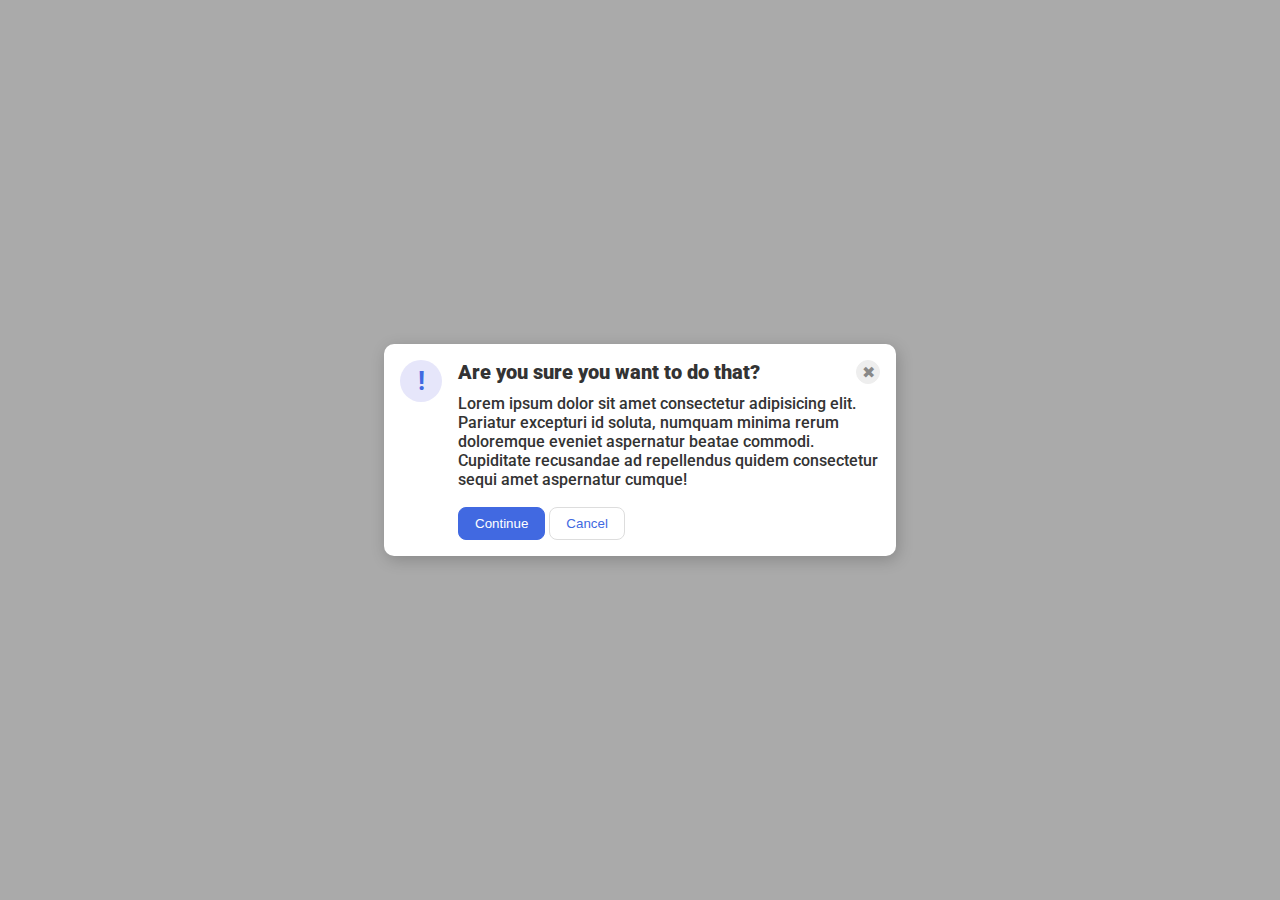
<file: foundations/flex/05-flex-modal/index.html>
<!DOCTYPE html>
<html lang="en">
  <head>
    <meta charset="UTF-8" />
    <meta http-equiv="X-UA-Compatible" content="IE=edge" />
    <meta name="viewport" content="width=device-width, initial-scale=1.0" />
    <link rel="stylesheet" href="style.css" />
    <title>Modal</title>
  </head>
  <body>
    <div class="modal">
      <div class="icon">!</div>

      <div class="container">
        <div class="header-container">
          <div class="header">Are you sure you want to do that?</div>
          <button class="close-button">✖</button>
        </div>

        <div class="text">
          Lorem ipsum dolor sit amet consectetur adipisicing elit. Pariatur
          excepturi id soluta, numquam minima rerum doloremque eveniet
          aspernatur beatae commodi. Cupiditate recusandae ad repellendus quidem
          consectetur sequi amet aspernatur cumque!
        </div>

        <div class="button-container">
          <button class="continue">Continue</button>
          <button class="cancel">Cancel</button>
        </div>
      </div>
    </div>
  </body>
</html>
</file>
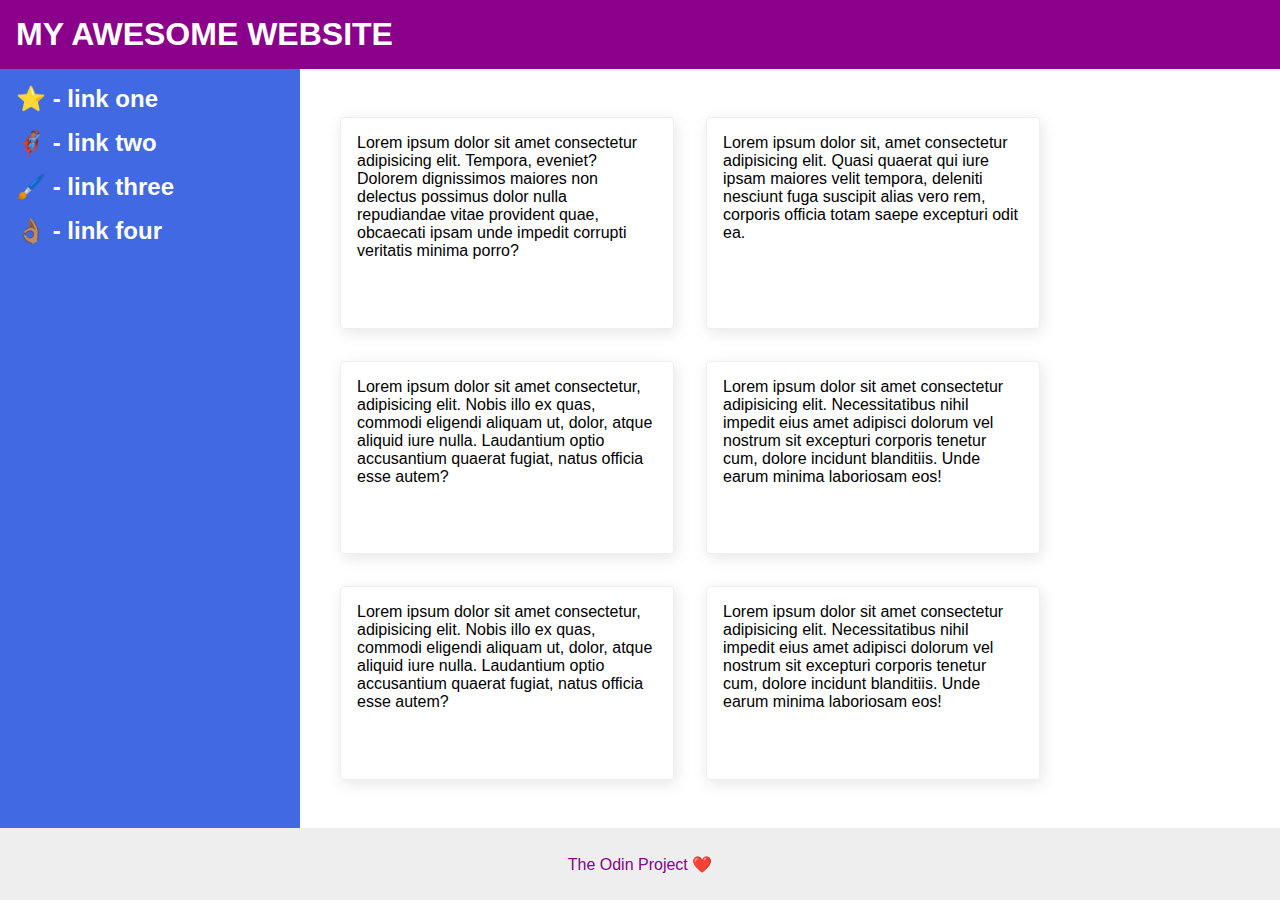
<file: foundations/flex/07-flex-layout-2/index.html>
<!DOCTYPE html>
<html lang="en">
  <head>
    <meta charset="UTF-8">
    <meta http-equiv="X-UA-Compatible" content="IE=edge">
    <meta name="viewport" content="width=device-width, initial-scale=1.0">
    <title>The Holy Grail</title>
    <link rel="stylesheet" href="style.css">
  </head>
  <body>
    <div class="header">
      MY AWESOME WEBSITE
    </div>
    
    <div class="container">
      <div class="sidebar">
        <ul>
          <li><a href="#">⭐ - link one</a></li>
          <li><a href="#">🦸🏽‍♂️ - link two</a></li>
          <li><a href="#">🖌️ - link three</a></li>
          <li><a href="#">👌🏽 - link four</a></li>
        </ul>
      </div>
      <div class="card-container">
        <div class="card">Lorem ipsum dolor sit amet consectetur adipisicing elit. Tempora, eveniet? Dolorem dignissimos maiores non delectus possimus dolor nulla repudiandae vitae provident quae, obcaecati ipsam unde impedit corrupti veritatis minima porro?</div>
        <div class="card">Lorem ipsum dolor sit, amet consectetur adipisicing elit. Quasi quaerat qui iure ipsam maiores velit tempora, deleniti nesciunt fuga suscipit alias vero rem, corporis officia totam saepe excepturi odit ea.</div>
        <div class="card">Lorem ipsum dolor sit amet consectetur, adipisicing elit. Nobis illo ex quas, commodi eligendi aliquam ut, dolor, atque aliquid iure nulla. Laudantium optio accusantium quaerat fugiat, natus officia esse autem?</div>
        <div class="card">Lorem ipsum dolor sit amet consectetur adipisicing elit. Necessitatibus nihil impedit eius amet adipisci dolorum vel nostrum sit excepturi corporis tenetur cum, dolore incidunt blanditiis. Unde earum minima laboriosam eos!</div>
        <div class="card">Lorem ipsum dolor sit amet consectetur, adipisicing elit. Nobis illo ex quas, commodi eligendi aliquam ut, dolor, atque aliquid iure nulla. Laudantium optio accusantium quaerat fugiat, natus officia esse autem?</div>
        <div class="card">Lorem ipsum dolor sit amet consectetur adipisicing elit. Necessitatibus nihil impedit eius amet adipisci dolorum vel nostrum sit excepturi corporis tenetur cum, dolore incidunt blanditiis. Unde earum minima laboriosam eos!</div>
      </div>
      
    </div>
    <div class="footer">
      The Odin Project ❤️
    </div>
  </body>
</html>
</file>
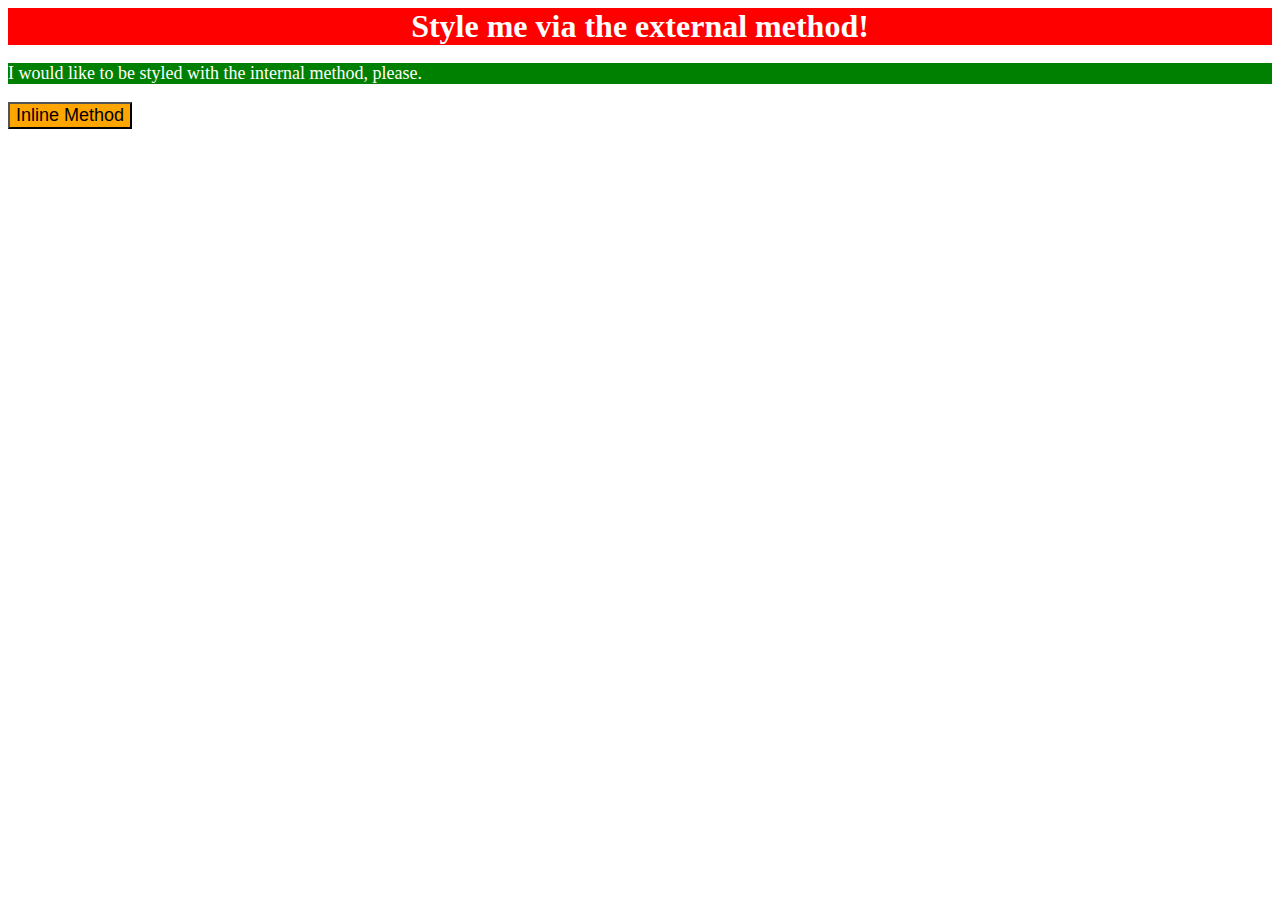
<file: foundations/intro-to-css/01-css-methods/index.html>
<!DOCTYPE html>
<html lang="en">
  <head>
    <meta charset="UTF-8" />
    <meta http-equiv="X-UA-Compatible" content="IE=edge" />
    <meta name="viewport" content="width=device-width, initial-scale=1.0" />
    <title>Methods for Adding CSS</title>

    <link rel="stylesheet" href="style.css" />

    <style>
      p{
        background-color: green;
        color: white;
        font-size: 18px;
      }
    </style>
  </head>
  <body>
    <div>Style me via the external method!</div>
    <p>I would like to be styled with the internal method, please.</p>
    <button style="background-color: orange; font-size: 18px;">Inline Method</button>
  </body>
</html>
</file>
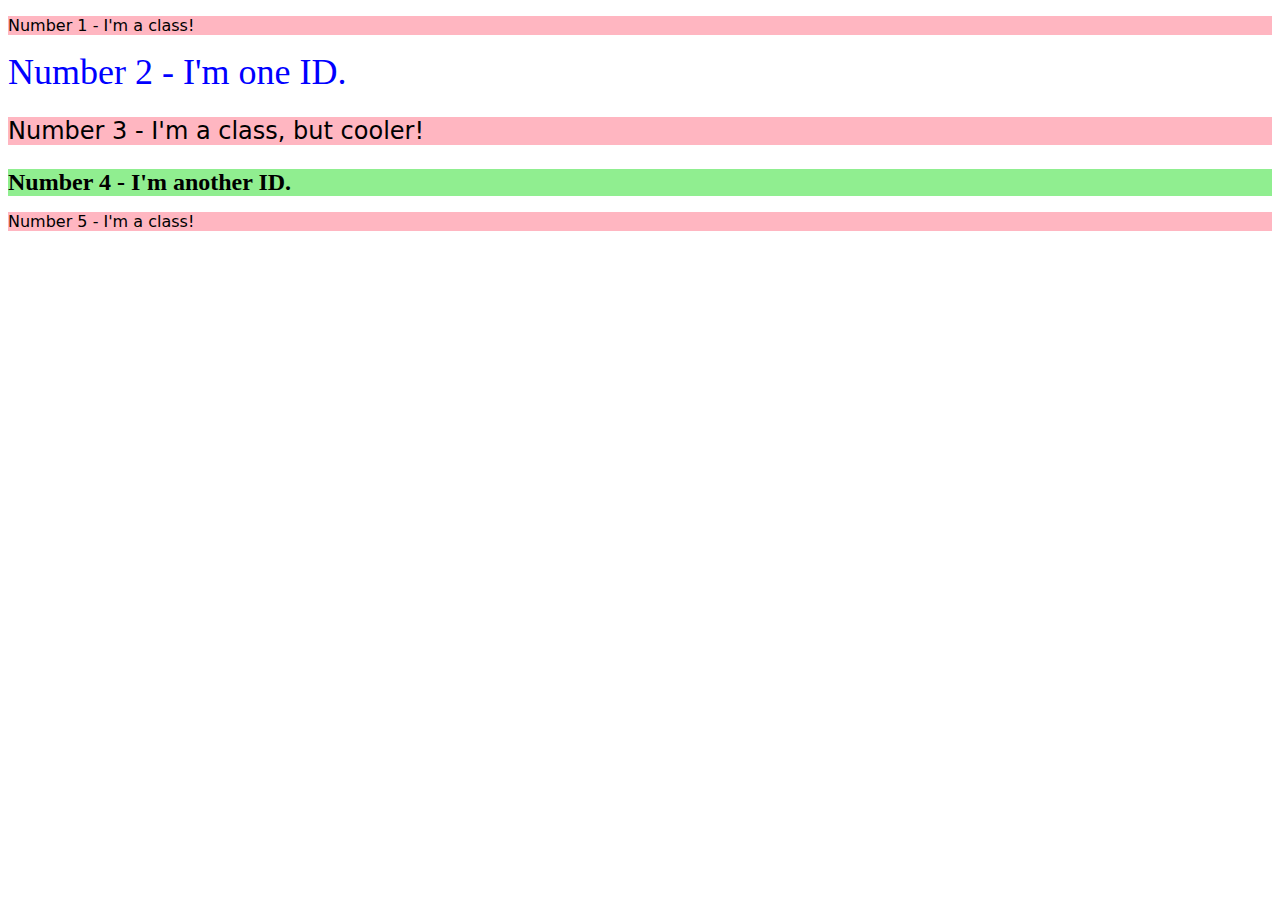
<file: foundations/intro-to-css/02-class-id-selectors/index.html>
<!DOCTYPE html>
<html lang="en">
  <head>
    <meta charset="UTF-8" />
    <meta http-equiv="X-UA-Compatible" content="IE=edge" />
    <meta name="viewport" content="width=device-width, initial-scale=1.0" />
    <title>Class and ID Selectors</title>
    <link rel="stylesheet" href="style.css" />
  </head>
  <body>
    <p class="odd">Number 1 - I'm a class!</p>
    <div id="div-1">Number 2 - I'm one ID.</div>
    <p class="odd fs-24">Number 3 - I'm a class, but cooler!</p>
    <div id="div-2" class="fs-24">Number 4 - I'm another ID.</div>
    <p class="odd">Number 5 - I'm a class!</p>
  </body>
</html>
</file>
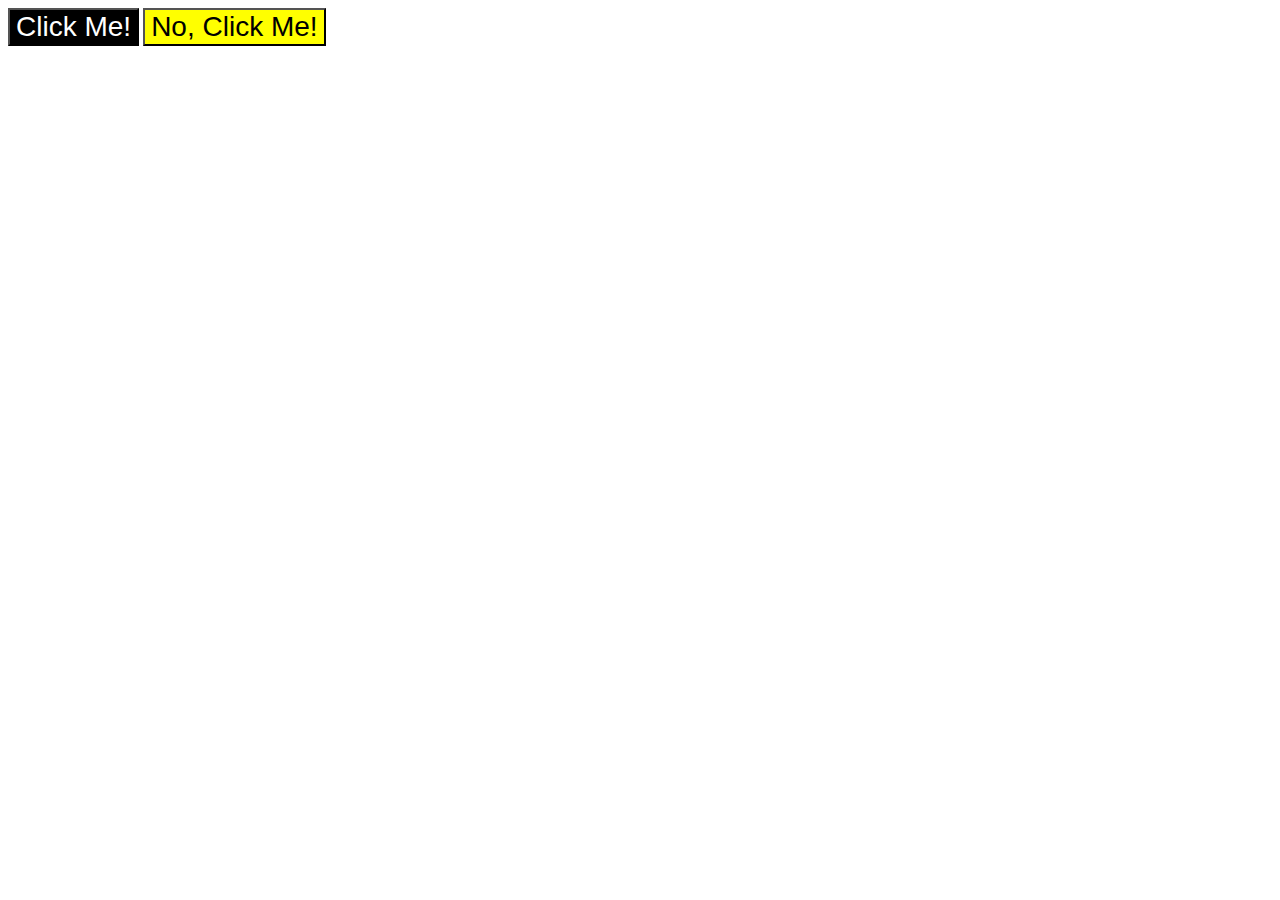
<file: foundations/intro-to-css/03-grouping-selectors/index.html>
<!DOCTYPE html>
<html lang="en">
  <head>
    <meta charset="UTF-8" />
    <meta http-equiv="X-UA-Compatible" content="IE=edge" />
    <meta name="viewport" content="width=device-width, initial-scale=1.0" />
    <title>Grouping Selectors</title>
    <link rel="stylesheet" href="style.css" />
  </head>
  <body>
    <button class="btn-1">Click Me!</button>
    <button class="btn-2">No, Click Me!</button>
  </body>
</html>
</file>
<file: foundations/flex/05-flex-modal/style.css>
@import url("https://fonts.googleapis.com/css2?family=Roboto:wght@400;700&display=swap");

html,
body {
  height: 100%;
}

body {
  font-family: Roboto, sans-serif;
  margin: 0;
  background: #aaa;
  color: #333;
  /* I'll give you this one for free lol */
  display: flex;
  align-items: center;
  justify-content: center;
}

button {
  cursor: pointer;
  padding: 8px 16px;
  border-radius: 8px;
}

button.continue {
  background: royalblue;
  border: 1px solid royalblue;
  color: white;
}

button.cancel {
  background: white;
  border: 1px solid #ddd;
  color: royalblue;
}

.modal {
  background: white;
  width: 480px;
  border-radius: 10px;
  box-shadow: 2px 4px 16px rgba(0, 0, 0, 0.2);
  display: flex;
  padding: 16px;
  gap: 16px;
}

.icon {
  color: royalblue;
  font-size: 26px;
  font-weight: 700;
  background: lavender;
  width: 42px;
  height: 42px;
  border-radius: 50%;
  display: flex;
  align-items: center;
  justify-content: center;
  flex-shrink: 0;
}

.close-button {
  background: #eee;
  border-radius: 50%;
  color: #888;
  font-weight: 400;
  font-size: 16px;
  height: 24px;
  width: 24px;
  display: flex;
  align-items: center;
  justify-content: center;
  border: 1px solid #eee;
  padding: 0;
}

.header-container {
  display: flex;
}

.container {
  display: flex;
  flex-direction: column;
  gap: 10px;
}

.header {
  font-weight: 900;
  font-size: 1.25rem;
}
.close-button {
  margin-left: auto;
}

.text {
  font-weight: 500;
}

.button-container {
  margin-top: 8px;
}
</file>
<file: foundations/flex/07-flex-layout-2/style.css>
body {
  font-family: -apple-system, BlinkMacSystemFont, 'Segoe UI', Roboto, Oxygen, Ubuntu, Cantarell, 'Open Sans', 'Helvetica Neue', sans-serif;
  margin: 0;
  min-height: 100vh;
  display: flex;
  flex-direction: column;
}

a{
  text-decoration: none;
  color: white;
}

ul{
  list-style: none;
  padding-left: 0;
  margin: 0;
}

li{
  margin-bottom: 1rem;
  font-weight: 700;
  font-size: 24px;
}

.header {
  background: darkmagenta;
  color: white;
  font-size: 32px;
  font-weight: 900;
  padding: 16px;
  
}

.footer {
  height: 72px;
  background: #eee;
  color: darkmagenta;
  margin-top: auto;
  display: grid;
  place-items: center;
}

.container{
  display: flex;
  flex: 1;
  
}

.sidebar {
  width: 300px;
  background: royalblue;
  box-sizing: border-box;
  flex-shrink: 0;
  padding: 16px;
}

.card-container{
  display: flex;
  flex-wrap: wrap;
  gap: 2rem;
  padding: 3rem 2.5rem;
}

.card {
  border: 1px solid #eee;
  box-shadow: 2px 4px 16px rgba(0,0,0,.1);
  border-radius: 4px;
  width: 300px;
  height: auto;
  padding: 1rem;
}
</file>
<file: foundations/intro-to-css/01-css-methods/style.css>
div{
    
    background-color: red;
    color: white;
    text-align: center;
    font-size: 32px;
    font-weight: 700;
}
</file>
<file: foundations/intro-to-css/02-class-id-selectors/style.css>
.odd {
  background-color: lightpink;
  font-family: Verdana, "DejaVu Sans", "sans serif";
}

.fs-24 {
  font-size: 24px;
}

#div-1 {
  color: blue;
  font-size: 36px;
}

#div-2 {
  background-color: lightgreen;
  font-weight: 700;
}
</file>
<file: foundations/intro-to-css/03-grouping-selectors/style.css>
.btn-1 {
  background-color: black;
  color: white;
}

.btn-2 {
  background-color: yellow;
}

.btn-1,
.btn-2 {
  font-size: 28px;
  font-family: Helvetica, "Times New Roman", sans-serif;
}
</file>
